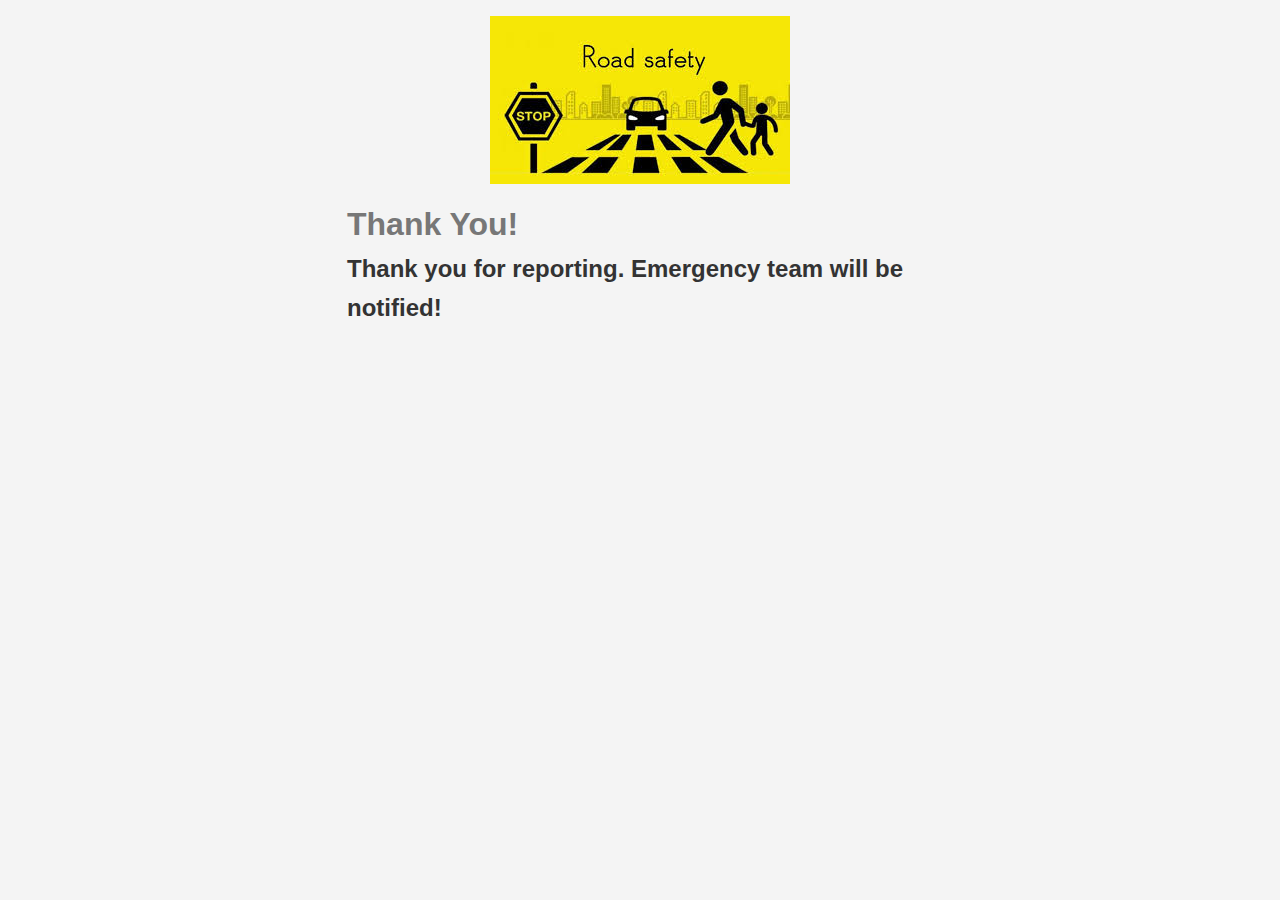
<file: templates/success.html>
<!DOCTYPE html>
<html lang="en">
  <head>
    <meta charset="UTF-8" />
    <meta name="viewport" content="width=device-width, initial-scale=1.0" />
    <meta http-equiv="X-UA-Compatible" content="ie=edge" />
    <link rel="stylesheet" href="../static/style.css" />
    <title>Thank You!</title>
  </head>
  <body>
    <div class="container">
      <img src="../static/road.jpg" alt="" class="logo" />
      <h1>Thank You!</h1>
      <h2>Thank you for reporting. Emergency team will be notified!</h2>
    </div>
  </body>
</html>
</file>
<file: static/style.css>
* {
	box-sizing: border-box;
	margin: 0;
	padding: 0;
}

body {
	background: #f4f4f4;
	font-family: Arial, Helvetica, sans-serif;
	color: #333;
	line-height: 1.6;
}

.container {
	max-width: 650px;
	margin: 1rem auto;
	overflow: auto;
	padding: 0 2rem;
}

h1 {
	color: #777;
	margin-top: 15px;
}

h3 {
	margin-bottom: 10px;
}

img {
	width: 100%;
}

.message {
	text-align: center;
	padding: 5px;
	border: #ccc dotted 2px;
	margin-top: 2rem;
}

.logo {
	width: 300px;
	display: block;
	margin: auto;
}

.form-group {
	margin: 1rem 0;
	width: 100%;
}

input[type='text'],
select,
textarea {
	display: block;
	width: 100%;
	padding: 0.4rem;
	font-size: 1.2rem;
	border: 1px solid #ccc;
}

input[type='number']
{
	display: block;
	width: 100%;
	padding: 0.4rem;
	font-size: 1.2rem;
	border: 1px solid #ccc;
}

.btn {
	display: block;
	width: 100%;
	background: #333;
	color: #fff;
	padding: 10px 20px;
	border: none;
	cursor: pointer;
	outline: none;
	margin-top: 1rem;
}
</file>
